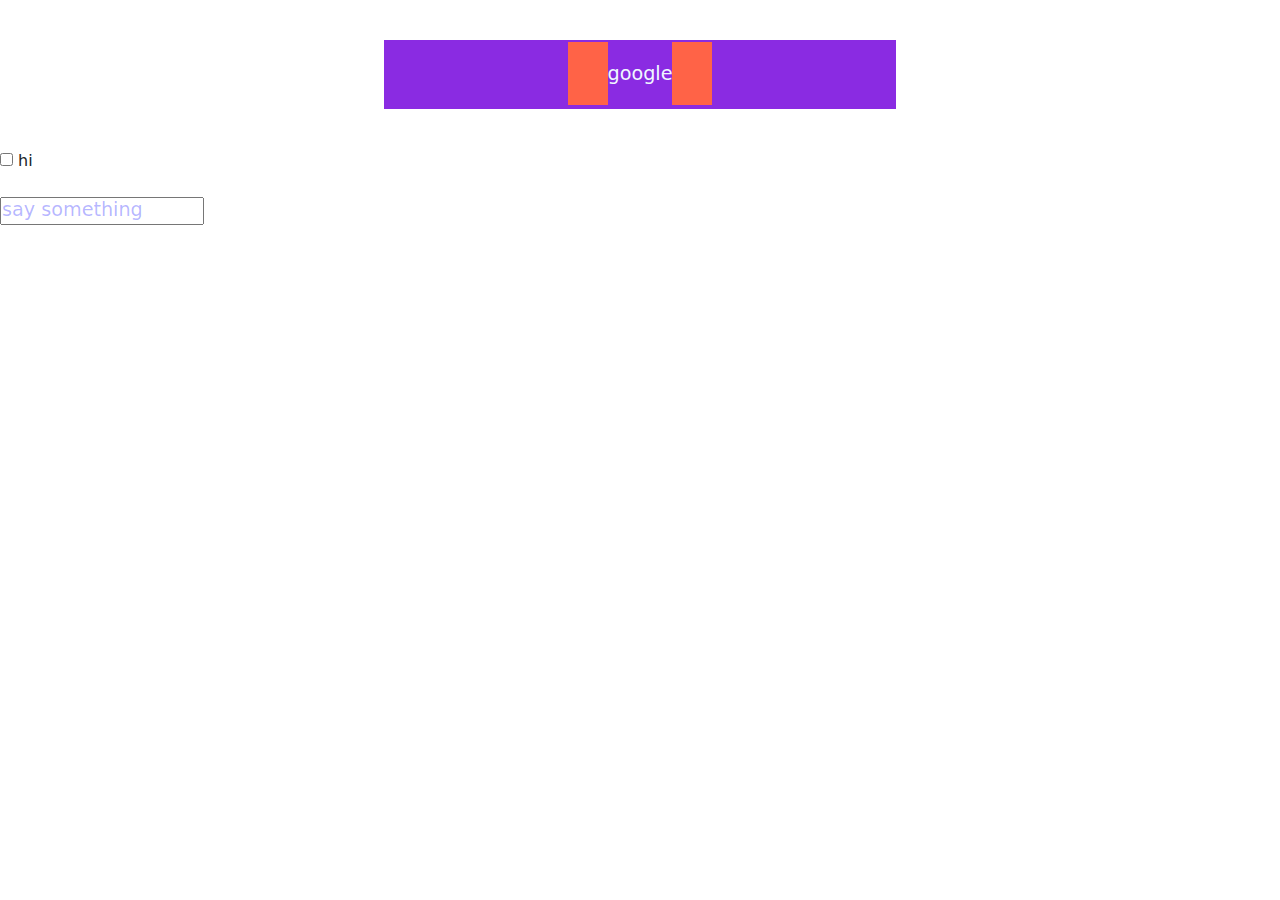
<file: indext.html>
<!DOCTYPE html>
<html lang="en">
  <head>
    <meta charset="UTF-8" />
    <meta name="viewport" content="width=device-width, initial-scale=1.0" />
    <title>Document</title>
    <link
      href="https://cdn.jsdelivr.net/npm/bootstrap@5.3.3/dist/css/bootstrap.min.css"
      rel="stylesheet"
      integrity="sha384-QWTKZyjpPEjISv5WaRU9OFeRpok6YctnYmDr5pNlyT2bRjXh0JMhjY6hW+ALEwIH"
      crossorigin="anonymous"
    />
    <link rel="stylesheet" href="./style.css" />
  </head>
  <body>
    <a href="https://google.com"> google </a>

    <input type="checkbox" />
    <span>hi</span>
    <br /><br />
    <input type="text" placeholder="say something" />
  </body>
  <script src="./script.js"></script>
</html>
</file>
<file: style.css>
*{
    padding: 0;
    margin: 0;
    box-sizing: border-box;
}

a[href="https://google.com"]{
    background-color: blueviolet;
    padding: 20px;
    display: block;
    width: 40%;
    text-decoration: none;
    font-size: larger;
    text-align: center;
    color: aliceblue;
    margin: 40px auto;
}
a[href="https://google.com"]:hover{
    background-color: rgb(72, 18, 122);

}
a[href="https://google.com"]::before{
    content: "";
    background-color: tomato;
    padding: 20px;
}
a[href="https://google.com"]::after{
    content: "";
    background-color: rgb(255, 99, 71);
    padding: 20px;
}

input[type="checkbox"]:checked+span{
    font-size: 60px;
}
input[type="text"]::placeholder{

    font-size: larger;
    color: rgba(0, 0, 255, 0.294);
}
</file>
